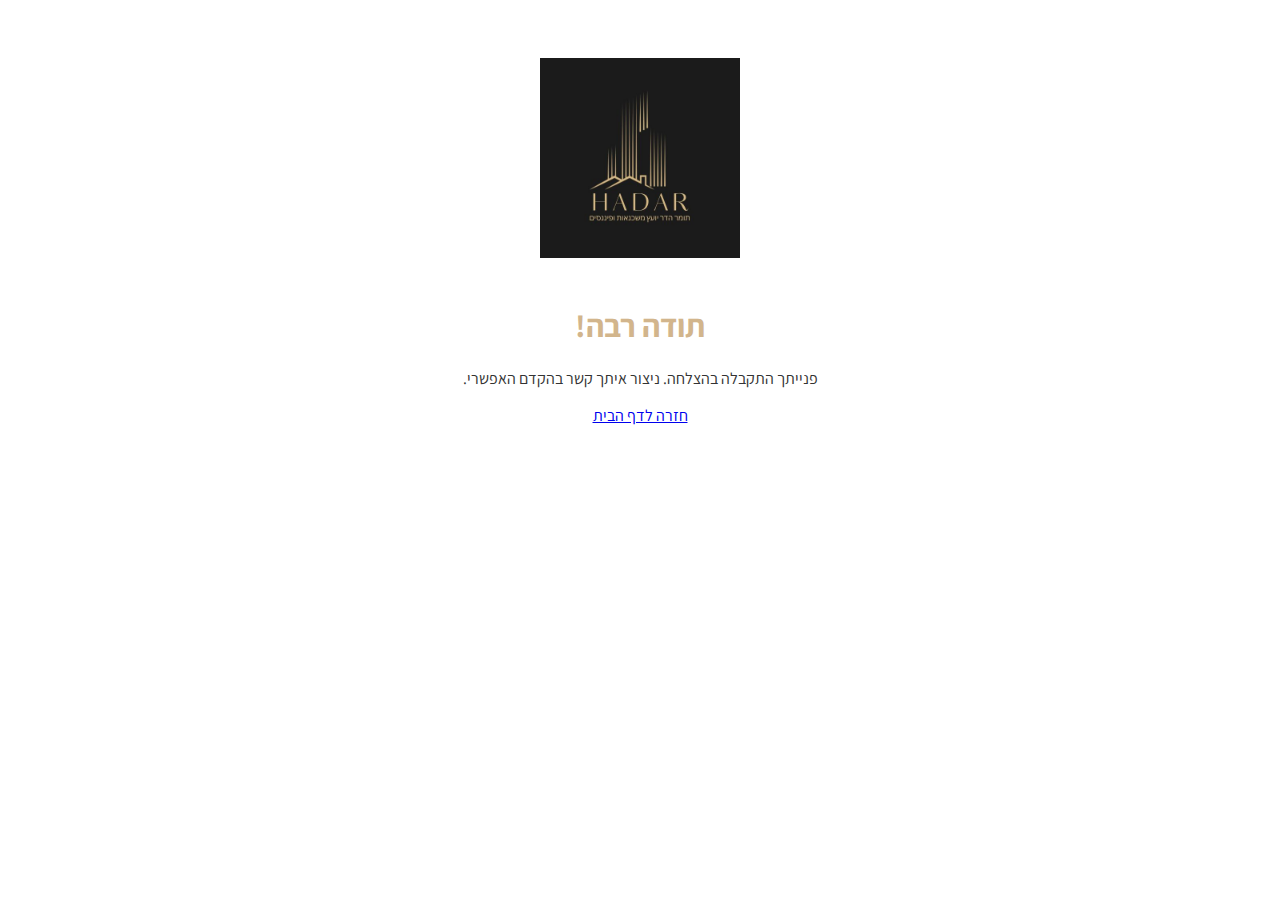
<file: thanks.html>
<!DOCTYPE html>
<html lang="he" dir="rtl">
<head>
    <meta charset="UTF-8">
    <meta name="viewport" content="width=device-width, initial-scale=1.0">
    <title>תודה רבה - הדר ייעוץ משכנתאות</title>
    <link href="https://fonts.googleapis.com/css2?family=Assistant:wght@400;700&display=swap" rel="stylesheet">
    <style>
        body {
            font-family: 'Assistant', sans-serif;
            background-color: #ffffff;
            color: #333;
            text-align: center;
            padding: 50px;
        }
        h1 {
            color: #d2b58c;
        }
        .container {
            max-width: 600px;
            margin: 0 auto;
        }
        .logo {
            max-width: 200px;
            margin-bottom: 20px;
        }
    </style>
</head>
<body>
    <div class="container">
        <img src="assets/logo.jpg" alt="הדר ייעוץ משכנתאות" class="logo">
        <h1>תודה רבה!</h1>
        <p>פנייתך התקבלה בהצלחה. ניצור איתך קשר בהקדם האפשרי.</p>
        <p><a href="index.html">חזרה לדף הבית</a></p>
    </div>
</body>
</html>
</file>
